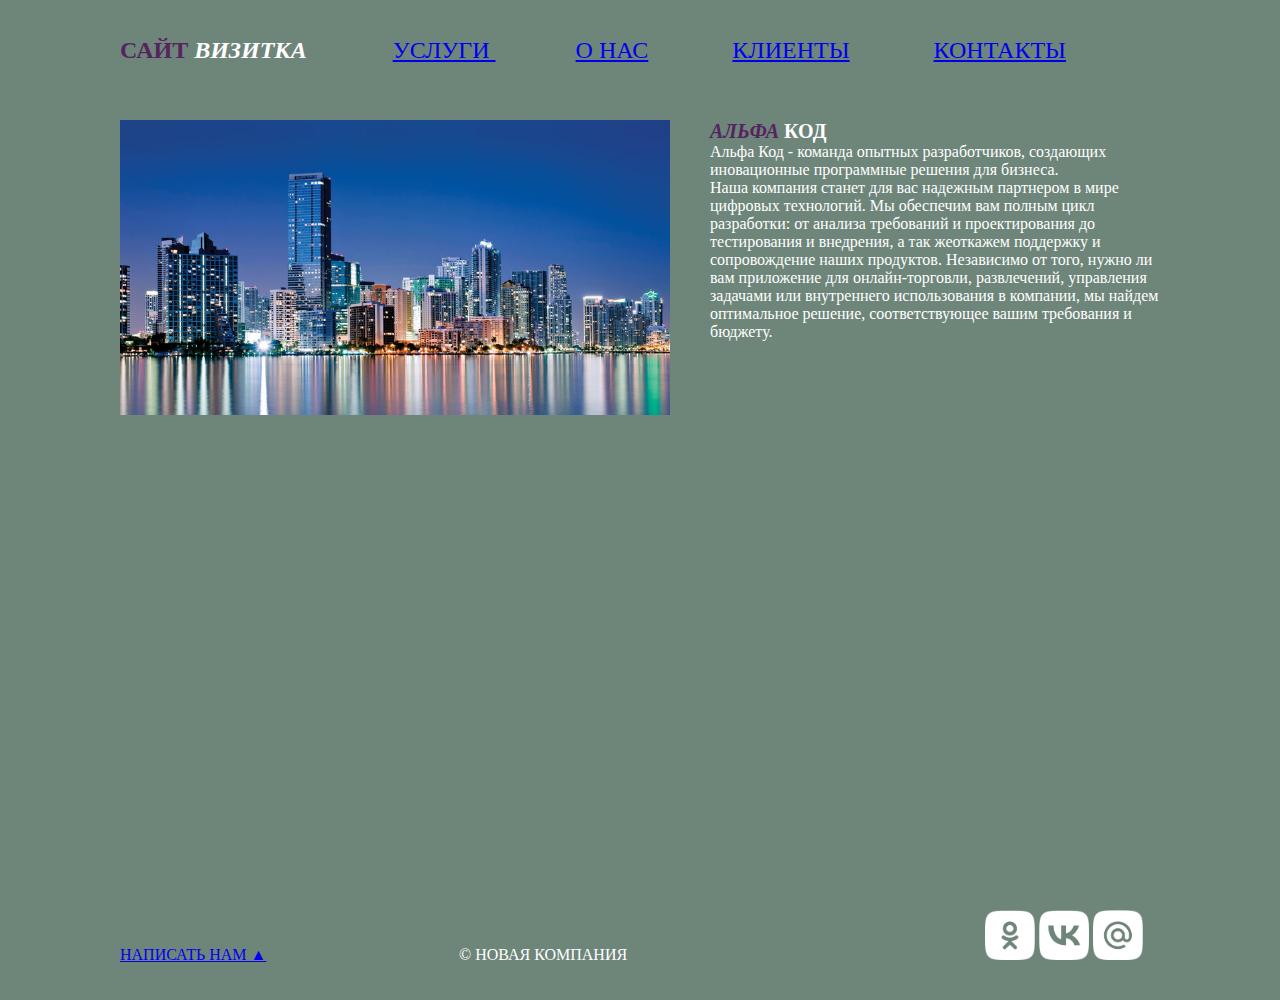
<file: index.html>
<!DOCTYPE html>
<html lang="ru">
<head>
    <meta charset="UTF-8">
    <meta name="viewport" content="width=device-width, initial-scale=1.0">
    <title>Главная страница</title>
    <link rel="stylesheet" href="css/style.css">
</head>
<body>
    <div id="wrapper">
        <header>
        <a id="logo" href="index.html"><span class="pink">Сайт</span><i> визитка</i>
            <a id="top_text" href="uslugi.html"> УСЛУГИ </a>
            <a id="top_text" href="about_us.html"> О НАС</a> 
            <a id="top_text" href="clients.html"> КЛИЕНТЫ</a> 
            <a id="top_text" href="contact.html"> КОНТАКТЫ </a>
        </header>
       <main><img src="img/1.jpg" alt="" class="main_img-float"> <h1><span class="pink"><i>Альфа</i></span> Код</h1>
    <p>Альфа Код - команда опытных разработчиков, создающих иновационные программные решения для бизнеса.</p> 
    <p>Наша компания станет для вас надежным партнером в мире цифровых технологий. Мы обеспечим вам полным цикл разработки: от анализа требований и проектирования до тестирования и внедрения, а так жеоткажем поддержку и сопровождение наших продуктов. Независимо от того, нужно ли вам приложение для онлайн-торговли, развлечений, управления задачами или внутреннего использования в компании, мы найдем оптимальное решение, соответствующее вашим требования и бюджету.</p></main>  
    </div>
    <footer> <p class="footer_block"> <a href="form.html">Написать нам &#9650; </a></p>
        <p class="footer_block"> &copy; Новая компания</p>
      <div class="footer_icons">
      <a target="_blank" href="https://m.ok.ru/"><img class="footer_img" src="img/ok.png" alt="ok"></a>
      <a target="_blank" href="https://vk.com/"><img class="footer_img" src="img/vk.png" alt="vk"></a>
      <a target="_blank" href="https://mail.ru/"><img class="footer_img" src="img/mailru.png" alt="mail"></a> 
      </div>
      </footer>
</body>
</html>
</file>
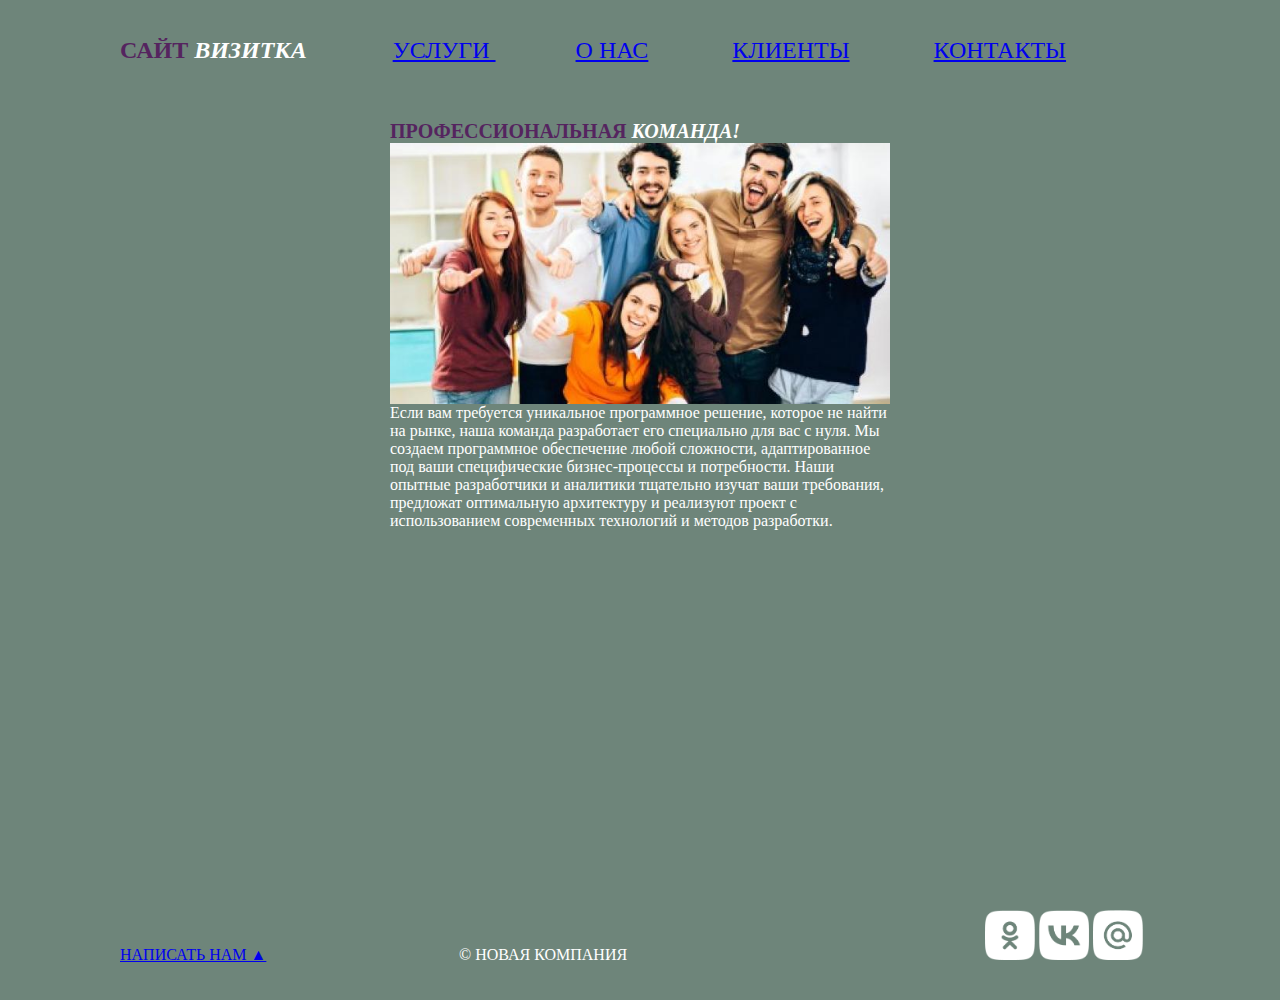
<file: about_us.html>
<!DOCTYPE html>
<html lang="ru">
<head>
    <meta charset="UTF-8">
    <meta name="viewport" content="width=device-width, initial-scale=1.0">
    <title>О нас</title>
    <link rel="stylesheet" href="css/style.css">
</head>
<body>
    <div id="wrapper">
        <header>
            <a id="logo" href="index.html"><span class="pink">Сайт</span><i> визитка</i>
              <a id="top_text" href="uslugi.html"> УСЛУГИ </a>
              <a id="top_text" href="about_us.html"> О НАС</a> 
              <a id="top_text" href="clients.html"> КЛИЕНТЫ</a> 
              <a id="top_text" href="contact.html"> КОНТАКТЫ </a>
              
          </header>
<main>
    <section class="comand" >
        <h1><span class="pink">Профессиональная </span><i> команда!</i></h1>
        <img class="photo" src="content/6.jpg" alt="Картинка">
        <p class="comand_text"> Если вам требуется уникальное программное решение, которое не найти на рынке, наша команда разработает его специально для вас с нуля. Мы создаем программное обеспечение любой сложности, адаптированное под ваши специфические бизнес-процессы и потребности. Наши опытные разработчики и аналитики тщательно изучат ваши требования, предложат оптимальную архитектуру и реализуют проект с использованием современных технологий и методов разработки.</div>
        </p>
    </section>
</main>
    </div>
    <footer> 
        <p class="footer_block" ><a href="form.html"> Написать нам &#9650;</a></p>
        <p class="footer_block"> &copy; Новая компания</p>
<div class="footer_icons">
    <a target="_blank" href="https://m.ok.ru/"><img class="footer_img" src="img/ok.png" alt="ok"></a>
    <a target="_blank" href="https://vk.com/"><img class="footer_img" src="img/vk.png" alt="vk"></a>
    <a target="_blank" href="https://mail.ru/"><img class="footer_img" src="img/mailru.png" alt="mail"></a>
</div>
</footer> 
</body>
</html>
</file>
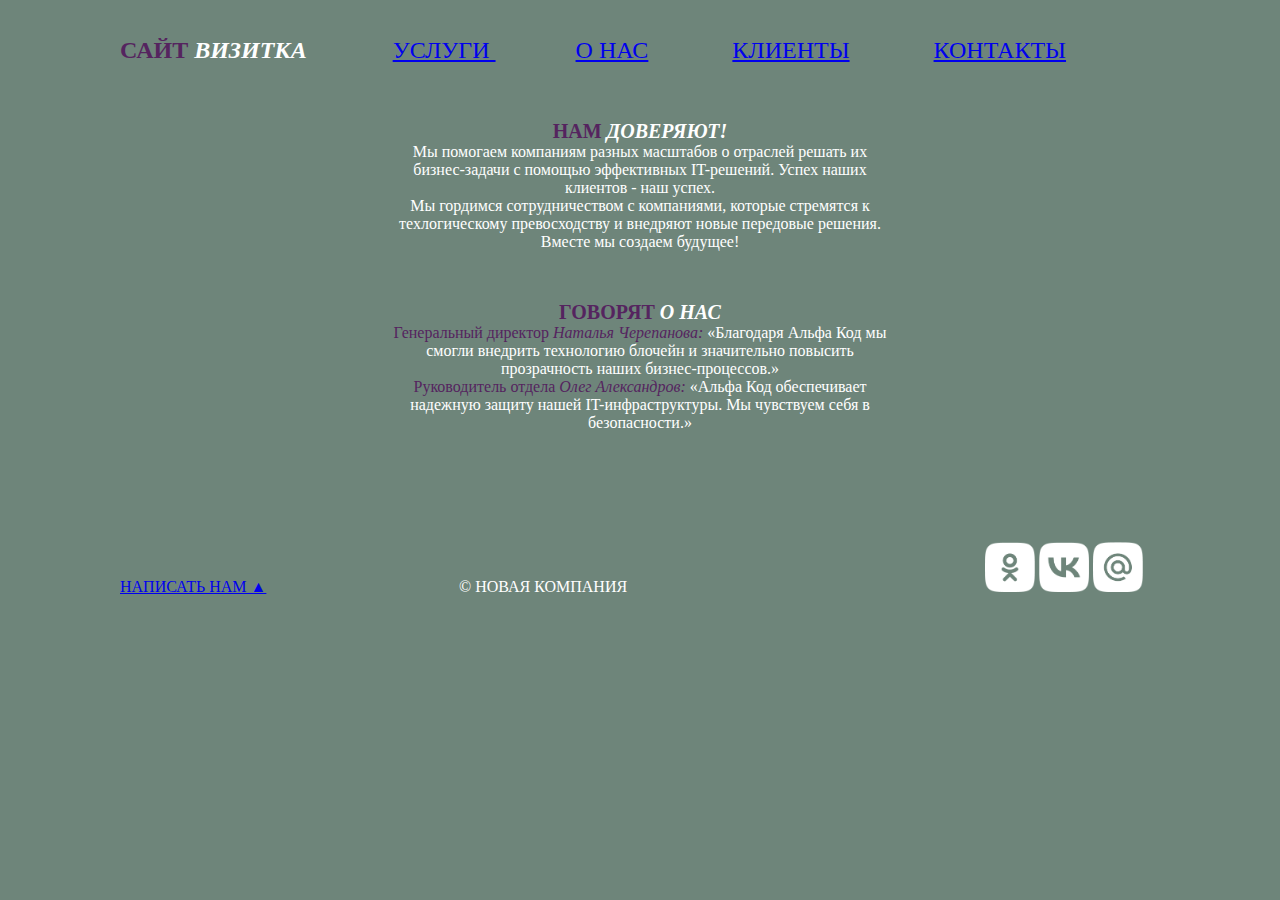
<file: clients.html>
<!DOCTYPE html>
<html lang="ru">
<head>
    <meta charset="UTF-8">
    <meta name="viewport" content="width=device-width, initial-scale=1.0">
    <title>Клиенты</title>
    <link rel="stylesheet" href="css/style.css">
</head>
<body>
        <header>
        <div id="wrapper">
        <a id="logo" href="index.html"><span class="pink">Сайт</span><i> визитка</i>
            <a id="top_text" href="uslugi.html"> УСЛУГИ </a>
            <a id="top_text" href="about_us.html"> О НАС</a> 
            <a id="top_text" href="clients.html"> КЛИЕНТЫ</a> 
            <a id="top_text" href="contact.html"> КОНТАКТЫ </a>
            
        </header>
       <main><section class="clients">
        <h1><span class="pink">Нам</span><i> доверяют!</i></h1>
        <p>Мы помогаем компаниям разных масштабов о отраслей решать их бизнес-задачи с помощью эффективных IT-решений. Успех наших клиентов - наш успех.</p>
        <p>Мы гордимся сотрудничеством с компаниями, которые стремятся к техлогическому превосходству и внедряют новые передовые решения.</p>
        <p>Вместе мы создаем будущее!<p>
      </section>
<section class="reviews">
    <h1 class="h1"><span class="pink">Говорят</span><i> о нас</i></h1>
    <p><span class="pink">Генеральный директор <cite>Наталья Черепанова:</span></cite> <q>Благодаря Альфа Код мы смогли внедрить технологию блочейн и значительно повысить прозрачность наших бизнес-процессов.</q></p>
    <p><span class="pink">Руководитель отдела <cite>Олег Александров:</span></cite> <q>Альфа Код обеспечивает надежную защиту нашей IT-инфраструктуры. Мы чувствуем себя в безопасности.</q></p>
</section>
    </div>
    </main>  
    </div>
    <footer> <p class="footer_block"><a href="form.html"> Написать нам &#9650; </a></p>
        <p class="footer_block"> &copy; Новая компания</p>
      <div class="footer_icons">
      <a target="_blank" href="https://m.ok.ru/"><img class="footer_img" src="img/ok.png" alt="ok"></a>
      <a target="_blank" href="https://vk.com/"><img class="footer_img" src="img/vk.png" alt="vk"></a>
      <a target="_blank" href="https://mail.ru/"><img class="footer_img" src="img/mailru.png" alt="mail"></a> 
      </div>
      </footer>
</body>
</html>
</file>
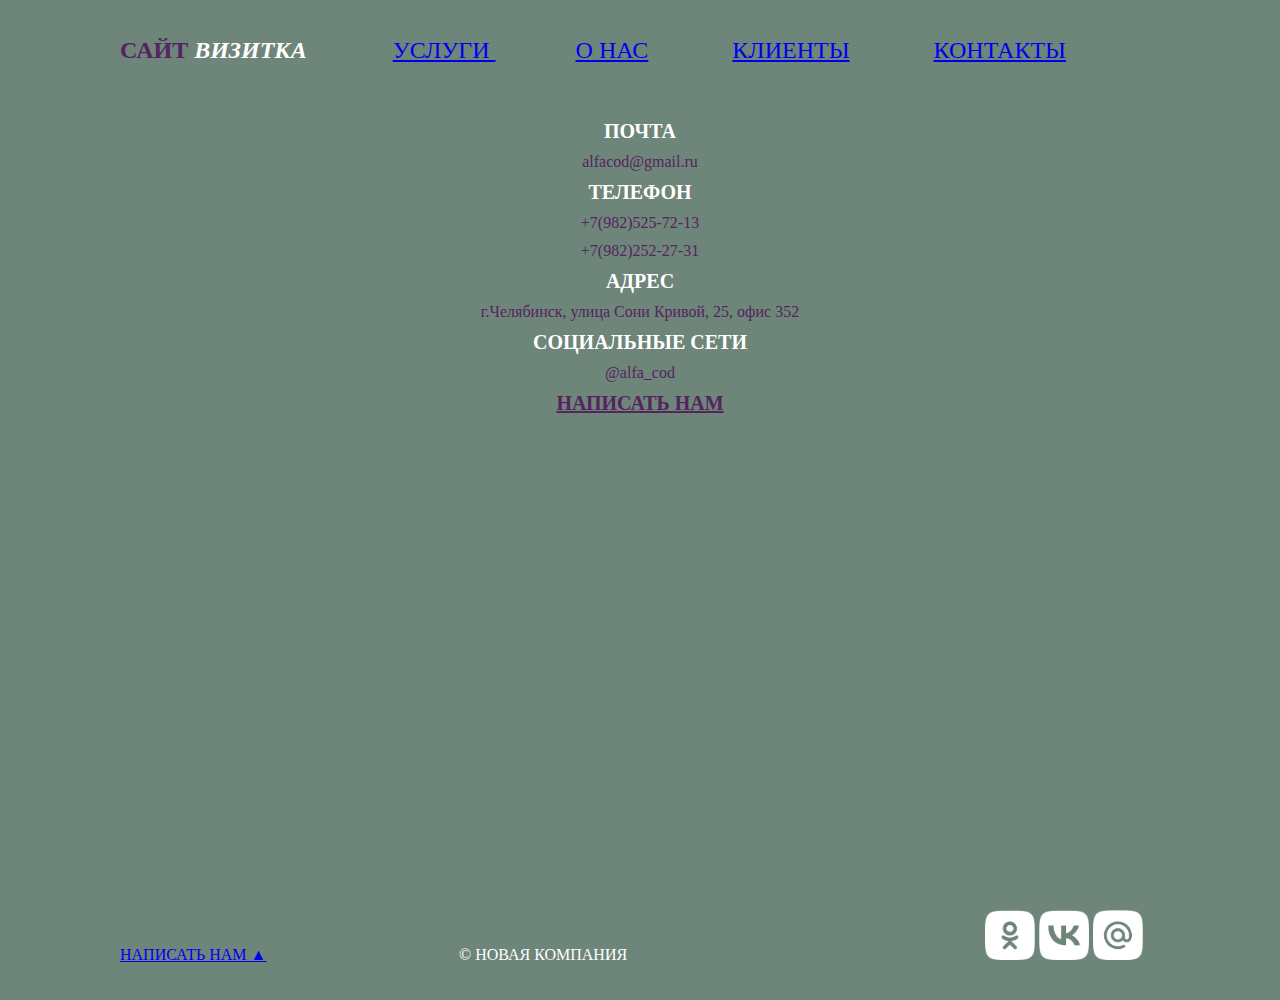
<file: contact.html>
<!DOCTYPE html>
<html lang="ru">
<head>
    <meta charset="UTF-8">
    <meta name="viewport" content="width=device-width, initial-scale=1.0">
    <title>Контакты</title>
    <link rel="stylesheet" href="css/style.css">
</head>
<body>
    <div id="wrapper">
        <header>
          <a id="logo" href="index.html"><span class="pink">Сайт</span><i> визитка</i>
            <a id="top_text" href="uslugi.html"> УСЛУГИ </a>
            <a id="top_text" href="about_us.html"> О НАС</a> 
            <a id="top_text" href="clients.html"> КЛИЕНТЫ</a> 
            <a id="top_text" href="contact.html"> КОНТАКТЫ </a> 
        </header>
    
   <section class="contact">
     <h2>ПОЧТА</h2>
    <p class="pp">alfacod@gmail.ru</p>
    <h2>ТЕЛЕФОН</h2>
    <p class="pp">+7(982)525-72-13</p>
    <p class="pp">+7(982)252-27-31</p>
    <h2>АДРЕС</h2>
    <p class="pp">г.Челябинск, улица Сони Кривой, 25, офис 352</p>
    <h2>СОЦИАЛЬНЫЕ СЕТИ</h2>
    <p class="pp">@alfa_cod</p>
    <h2><a class="pp" href="#">НАПИСАТЬ НАМ</a></h2>
   </section>
   </div> 
  
    
 <footer> <p class="footer_block"><a href="form.html">Написать нам &#9650; </a></p>
  <p class="footer_block"> &copy; Новая компания</p>
<div class="footer_icons">
<a target="_blank" href="https://m.ok.ru/"><img class="footer_img" src="img/ok.png" alt="ok"></a>
<a target="_blank" href="https://vk.com/"><img class="footer_img" src="img/vk.png" alt="vk"></a>
<a target="_blank" href="https://mail.ru/"><img class="footer_img" src="img/mailru.png" alt="mail"></a> 
</div>
</footer>
</body>
</html>
</file>
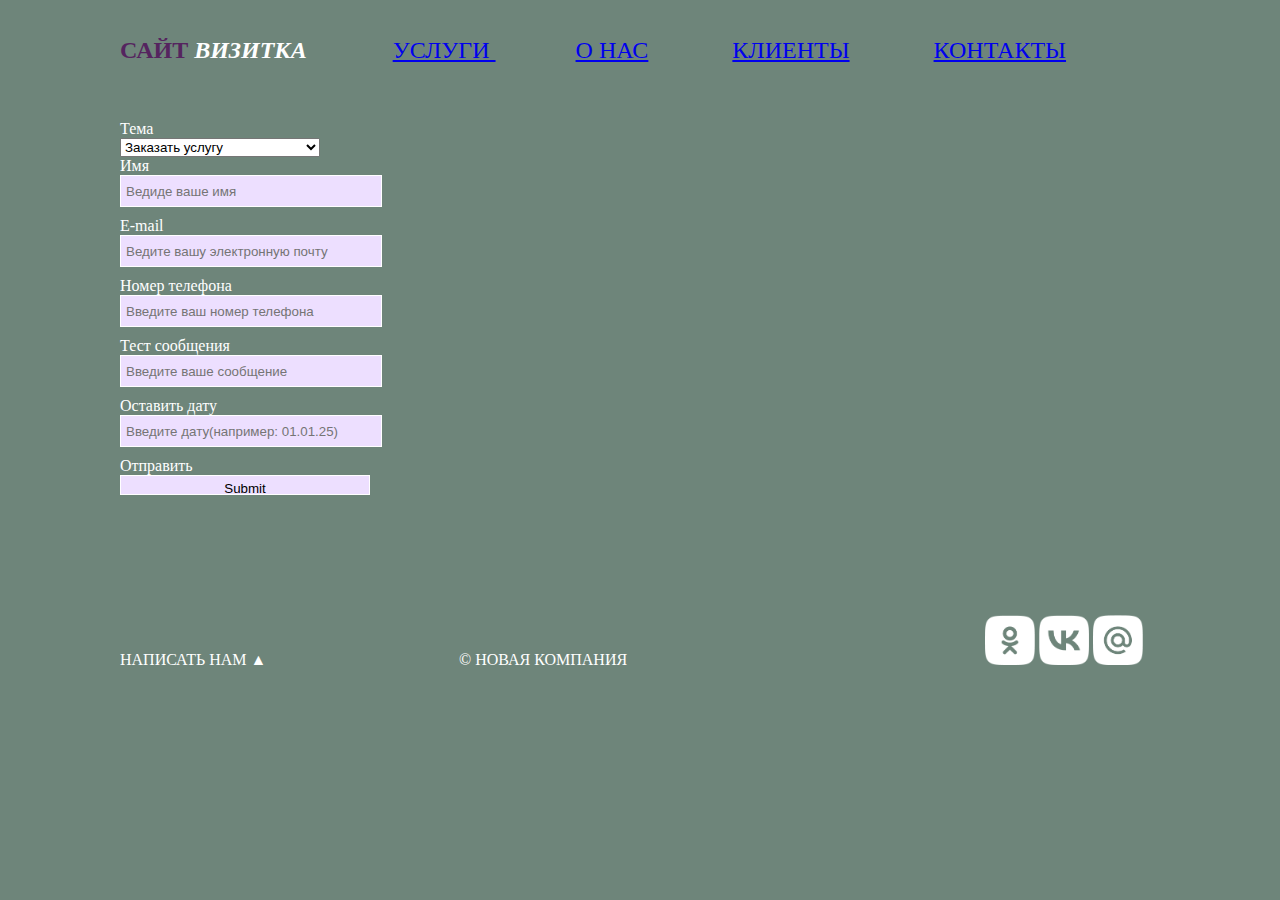
<file: form.html>
<!DOCTYPE html>
<html lang="ru">
<head>
    <meta charset="UTF-8">
    <meta name="viewport" content="width=device-width, initial-scale=1.0">
    <title>Обратная связь</title>
    <link rel="stylesheet" href="css/style.css">
</head>
<body>
    <div id="wrapper">
        <header>
        <a id="logo" href="index.html"><span class="pink">Сайт</span><i> визитка</i>
            <a id="top_text" href="uslugi.html"> УСЛУГИ </a>
            <a id="top_text" href="about_us.html"> О НАС</a> 
            <a id="top_text" href="clients.html"> КЛИЕНТЫ</a> 
            <a id="top_text" href="contact.html"> КОНТАКТЫ </a>
        </header>
        <main>
            <form  id="contact-form" action="">
            <div class="form_item"><label for="topic">Тема</label><br><select name="topic" id="topic">
            <option value="1">Заказать услугу</option>    
            <option value="2">Оставить отзыв/замечание</option>
            <option value="3">Предложить сотрудничество</option>
            <option value="4">Другое</option>
            </select></div>    
            <div class="form_item" ><label for="name">Имя</label><br><input name="name" id="name" type="text" placeholder="Ведиде ваше имя" required=""></div>
            <div class="form_item" ><label for="e-mail">E-mail</label><br><input name="e-mail" id="e-mail" type="email" placeholder="Ведите вашу электронную почту" required=""></div> 
            <div class="form_item" ><label for="tel">Номер телефона</label><br><input name="tel" id="tel" type="text" placeholder="Введите ваш номер телефона" required=""></div> 
            <div class="form_item" ><label for="text message" >Тест сообщения</label><br><input name="text message" id="text-message" type="text" placeholder="Введите ваше сообщение" required=""></div>
            <div class="form_item" ><label for="date">Оставить дату</label><br><input name="date" id="date" type="text" placeholder="Введите дату(например: 01.01.25)" required=""></div>
            <div class="form_item"><lable for="to send">Отправить</lable><br><input name="to send" type="submit"></div>
        </form>
    </main>
        <footer> <p class="footer_block">Написать нам &#9650; </p>
            <p class="footer_block"> &copy; Новая компания</p>
          <div class="footer_icons">
          <a target="_blank" href="https://m.ok.ru/"><img class="footer_img" src="img/ok.png" alt="ok"></a>
          <a target="_blank" href="https://vk.com/"><img class="footer_img" src="img/vk.png" alt="vk"></a>
          <a target="_blank" href="https://mail.ru/"><img class="footer_img" src="img/mailru.png" alt="mail"></a> 
          </div>
          </footer>
</body>
</html>
</file>
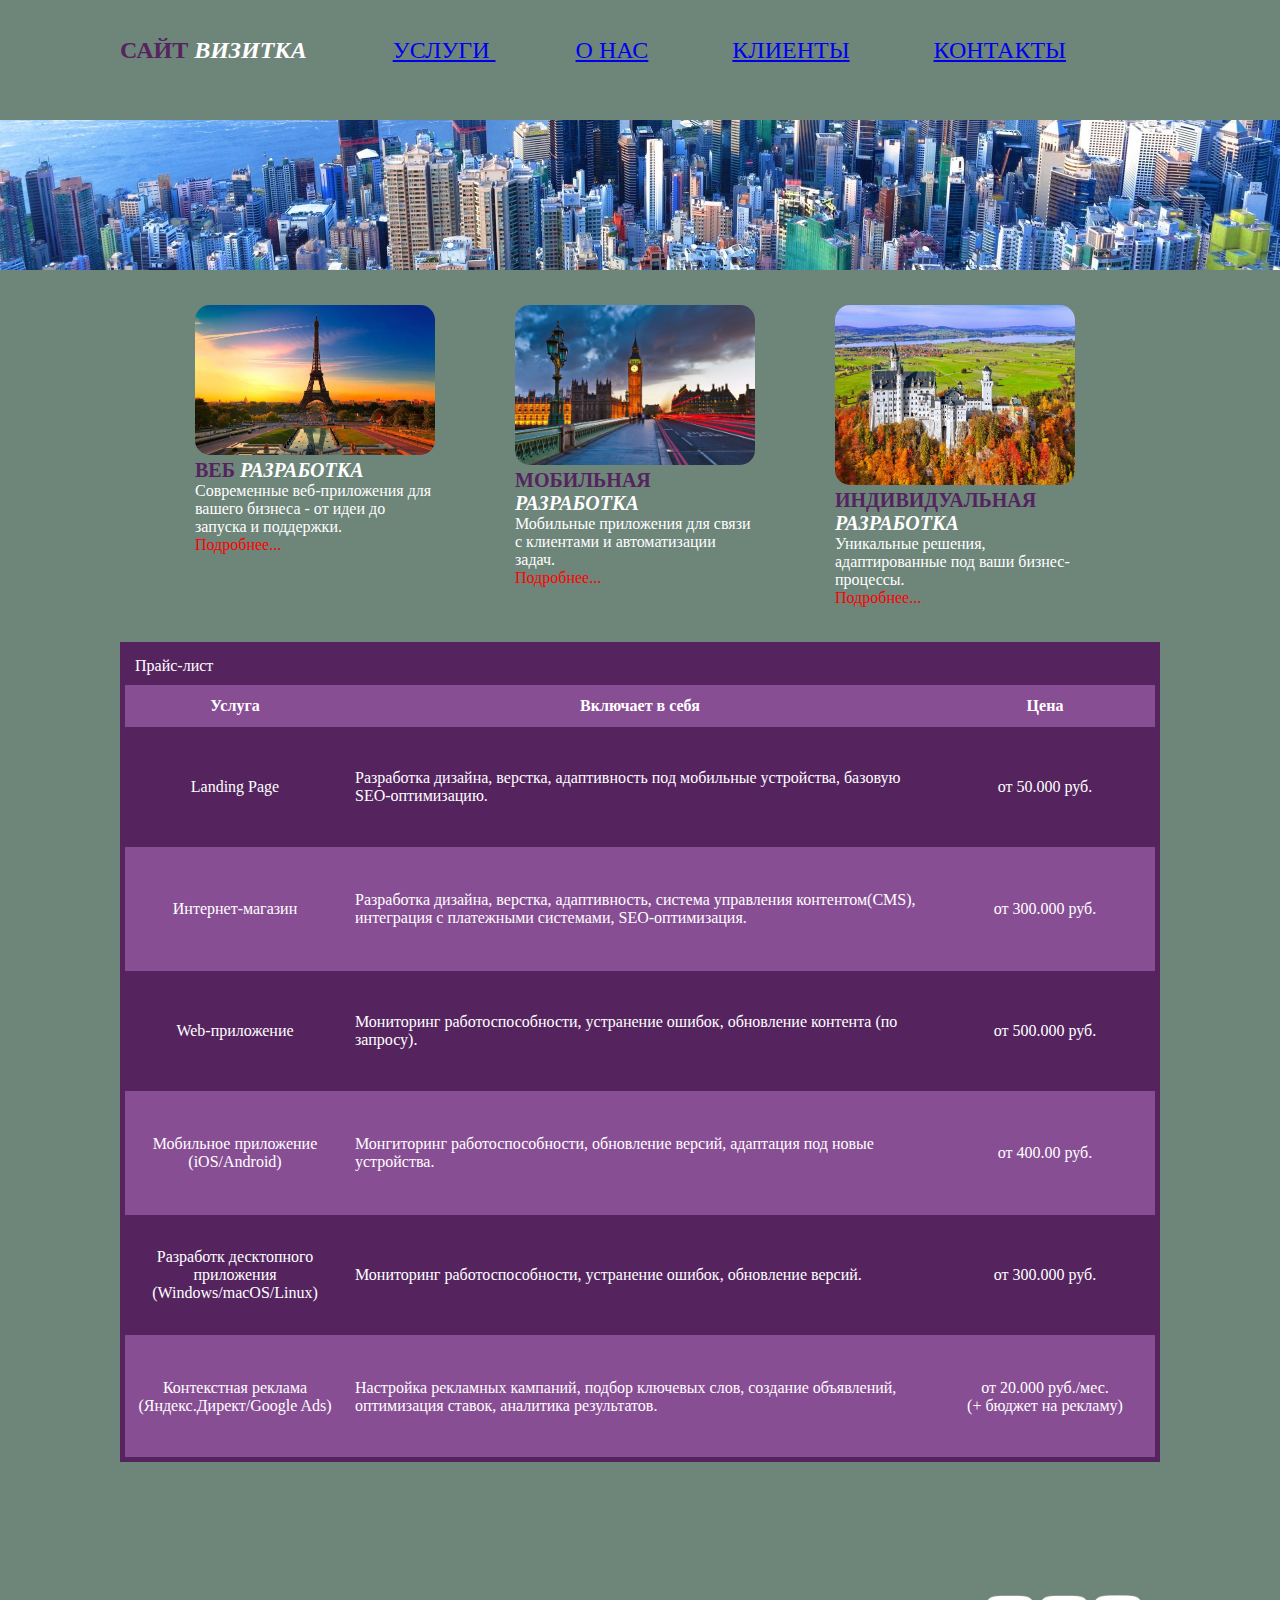
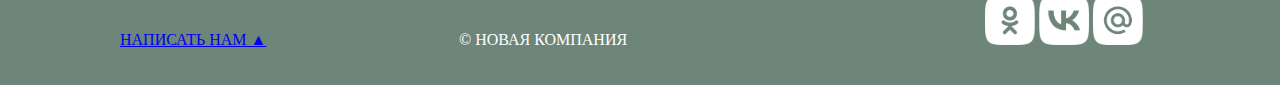
<file: uslugi.html>
<!DOCTYPE html>
<html lang="ru">
<head>
    <meta charset="UTF-8">
    <meta name="viewport" content="width=device-width, initial-scale=1.0">
    <title>Услуги</title>
    <link rel="stylesheet" href="css/style.css">
</head>
<body>
    <div id="wrapper"> 
        <header>
        <a id="logo" href="index.html"><span class="pink">Сайт</span><i> визитка</i>
         <a id="top_text" href="uslugi.html"> УСЛУГИ </a>
        <a id="top_text" href="about_us.html"> О НАС</a> 
        <a id="top_text" href="clients.html"> КЛИЕНТЫ</a> 
        <a id="top_text" href="contact.html"> КОНТАКТЫ </a>
        </header> 
        <div id="panorama"></div> 
 
    <main><section class="clearfix services" >
        <article class="services_item"><img class="services_img" src="content/3.jpg" alt="Картинка">
        <h2><span class="pink">Веб</span><i> разработка</i></h2>
        <p>Современные веб-приложения для вашего бизнеса - от идеи до запуска и поддержки.</p>
        <p id="dd" href="index.html">Подробнее...</p>
    </article>
<article class="services_item"><img class="services_img" src="content/4.jpg" alt="Картинка">
<h2><span class="pink">Мобильная</span><i> разработка</i></h2>
<p>Мобильные приложения для связи с клиентами и автоматизации задач.</p>
<p id="dd" href="index.html">Подробнее...</p>
</article>
<article class="services_item"><img class="services_img" src="content/5.jpg" alt="Картинка">
   <h2><span class="pink">Индивидуальная</span><i> разработка</i></h2>
    <p>Уникальные решения, адаптированные под ваши бизнес-процессы.</p>
    <p id="dd" href="index.html">Подробнее...</p>
</article>
</section>
<table class="styled-table">
   
    <thead>
        <caption>
            <tr>
                <td>Прайс-лист</td>
                <td></td>
                <td></td>
            </tr>
        </caption>
        <tr class="styled">
            <th>Услуга</th>
            <th>Включает в себя</th>
            <th>Цена</th>
        </tr>
    </thead>
    <tbody>
    <tr><td class="td">Landing Page</td><td>Разработка дизайна, верстка, адаптивность под мобильные устройства, базовую SEO-оптимизацию.</td><td class="td">от 50.000 руб.</td></tr>
    <tr><td class="td">Интернет-магазин</td><td>Разработка дизайна, верстка, адаптивность, система управления контентом(CMS), интеграция с платежными системами, SEO-оптимизация.</td><td class="td">от 300.000 руб.</td></tr>
    <tr><td class="td">Web-приложение</td><td>Мониторинг работоспособности, устранение ошибок, обновление контента (по запросу).</td><td class="td">от 500.000 руб.</td></tr>
    <tr><td class="td">Мобильное приложение (iOS/Android)</td><td>Монгиторинг работоспособности, обновление версий, адаптация под новые устройства.</td><td class="td">от 400.00 руб.</td></tr>
<tr><td class="td">Разработк десктопного приложения <br>(Windows/macOS/Linux)</td><td>Мониторинг работоспособности, устранение ошибок, обновление версий.</td><td class="td">от 300.000 руб.</td></tr>
<tr><td class="td">Контекстная реклама (Яндекс.Директ/Google Ads)</td><td>Настройка рекламных кампаний, подбор ключевых слов, создание объявлений, оптимизация ставок, аналитика результатов.</td><td class="td">от 20.000 руб./мес. <br>(+ бюджет на рекламу)</td></tr>
    </tbody>
</table>
</div>
<h1 class="h1_invisible"> Услуги компании</h1> </main>
<footer> <p class="footer_block"><a href="form.html">Написать нам &#9650; </a></p>
    <p class="footer_block"> &copy; Новая компания</p>
  <div class="footer_icons">
  <a target="_blank" href="https://m.ok.ru/"><img class="footer_img" src="img/ok.png" alt="ok"></a>
  <a target="_blank" href="https://vk.com/"><img class="footer_img" src="img/vk.png" alt="vk"></a>
  <a target="_blank" href="https://mail.ru/"><img class="footer_img" src="img/mailru.png" alt="mail"></a> 
 </div>
  </footer>
</body>
</html>
</file>
<file: css/style.css>
*{
    margin: 0;
    padding: 0;
}
html, body{
    height: 100%;
}
header, main, footer{
    width: 1040px;
    margin: 0 auto;
}
#wrapper{
    min-height: 100%;
    height: auto !important;
    height: 100%;
    width: 100%;
}
header{
    height:120px;
    width: 1040px;
    margin: 0 auto;
}
main{
    padding-bottom: 100px;
    width: 1040px;
    margin: 0 auto;
}
footer{
    margin: -100px auto 0;
    position: relative;
    height: 100px;
    width: 1040px;
    margin: 0 auto;
}
body{
    background-color: #6e857a;
    color: white;
}
.main_img-float{
    width: 550px;
    margin-right: 40px;
    float: left;
}
#panorama{
    width: 100%;
    height: 150px;
    background: url(../img/2.jpg) no-repeat center 70%;
    background-size: cover; /*масштабирование фона*/
}
.services_item{
    width: 240px;
    margin-left: 40px;
    margin-right: 40px;
    float:left;
}
.services_img{
    width: 240px;
    border-radius: 15px;
}
.services{
    padding: 35px;
    border: 5px;
}
.clearfix::after{
    content: "";
    display: flex;
    clear: both;
}
.h1_invisible{
    visibility: hidden;
}
.comand{
    max-width: 500px;
   margin-left: auto;
   margin-right: auto;
}
.comand_text{
    float: left;
}
.photo{
    width: 500px;
    display: block;
    margin: auto;
}
.contact{
    max-width: 500px;
    margin: 0px auto;
    text-align: center;
}
.pp{
    color: rgb(85, 36, 95);
    margin: 10px;
}
.client{
    text-align: center;  
}
#logo{
    text-transform: uppercase;
    text-decoration: none;
    color: #fff;
    font-weight: bold;
    line-height: 100px;
    font-size: 24px;
}
.pink{
    color: rgb(85, 36, 95);
}
.footer_block{
    display: inline-block;
    width: 335px;
    text-transform: uppercase;
}
.footer_icons{
    display: inline-block;
    width: 335px;
    text-align: right;
    margin: 10px;
}
.footer_img{
    width: 50px;
}
.footer_blok{
    text-transform:uppercase ;
}
h1{
    text-transform: uppercase;
    font-weight: 700px;
    font-size: 20px;
}
h2{
    text-transform: uppercase;
    font-weight: 700px;
    font-size: 20px;
}
#mark{
    background: rgb(85, 36, 95);
    color: #fff;
}
#client{
    border-radius: 20px;
}
#top_text{
    font-weight: 500px;
    font-size: 24px;
    margin-left: 80px;
    text-align: center;
}
#dd{
    color: red;
}
.clients{
    max-width: 500px;
    margin: 0px auto;
    text-align: center;
}
.reviews{
    max-width: 500px;
    margin: 0px auto;
    text-align: center;
}
.new::after{
    content: "new";
    font-size: 10px;
    vertical-align: super;
    background-color: rgb(85, 36, 95);
    border-radius: 2px;
    padding: 3px;
    margin-left: 5px;
}
.h1{
    margin-top: 50px;
}
table{
    border: 5px solid   rgb(85, 36, 95);
    border-collapse: collapse;
}
td, th{
    border-bottom: 2px solid rgb(136, 78, 148);
    border-top: 2px solid rgb(136, 78, 148);
    border-collapse: collapse;
    padding: 10px;
}
.price th:first-child{
    width: 10%;
}
.price th:nth-child(2), .price th:last-child{
width: 25%;
}
.td{
    height: 100px;
    width: 200px;
    text-align: center;
    vertical-align: middle;
}
.styled-table tbody tr:nth-child(even) {
    background-color:  rgb(136, 78, 148);
  }
  .styled-table tbody tr:nth-child(odd) {
    background-color: rgb(85, 36, 95);
    
  }
  .styled{
    background-color:   rgb(85, 36, 95);
  }
  #contact-form input[type="text"]{
    height: 20px;
    width: 250px;
    padding: 5px;
    margin-bottom: 10px;
    border: 1px solid white;
    background-color: #eddfff;
  }
  #contact-form input[type="submit"]{
 height: 20px;
 width: 250px;
 padding: 5px;
 margin-bottom: 10px;
 border: 1px solid white;
 background-color: #eddfff;
  }
  #contact-form input[type="submit"]:hover{
height: 20px;
 width: 250px;
 padding: 5px;
 margin-bottom: 10px;
 border: 1px solid white;
 background-color: rgb(85, 36, 95);
  }
#contact-form input[type="email"]{
    height: 20px;
    width: 250px;
    padding: 5px;
    margin-bottom: 10px;
    border: 1px solid white;
    background-color: #eddfff;
}
</file>
